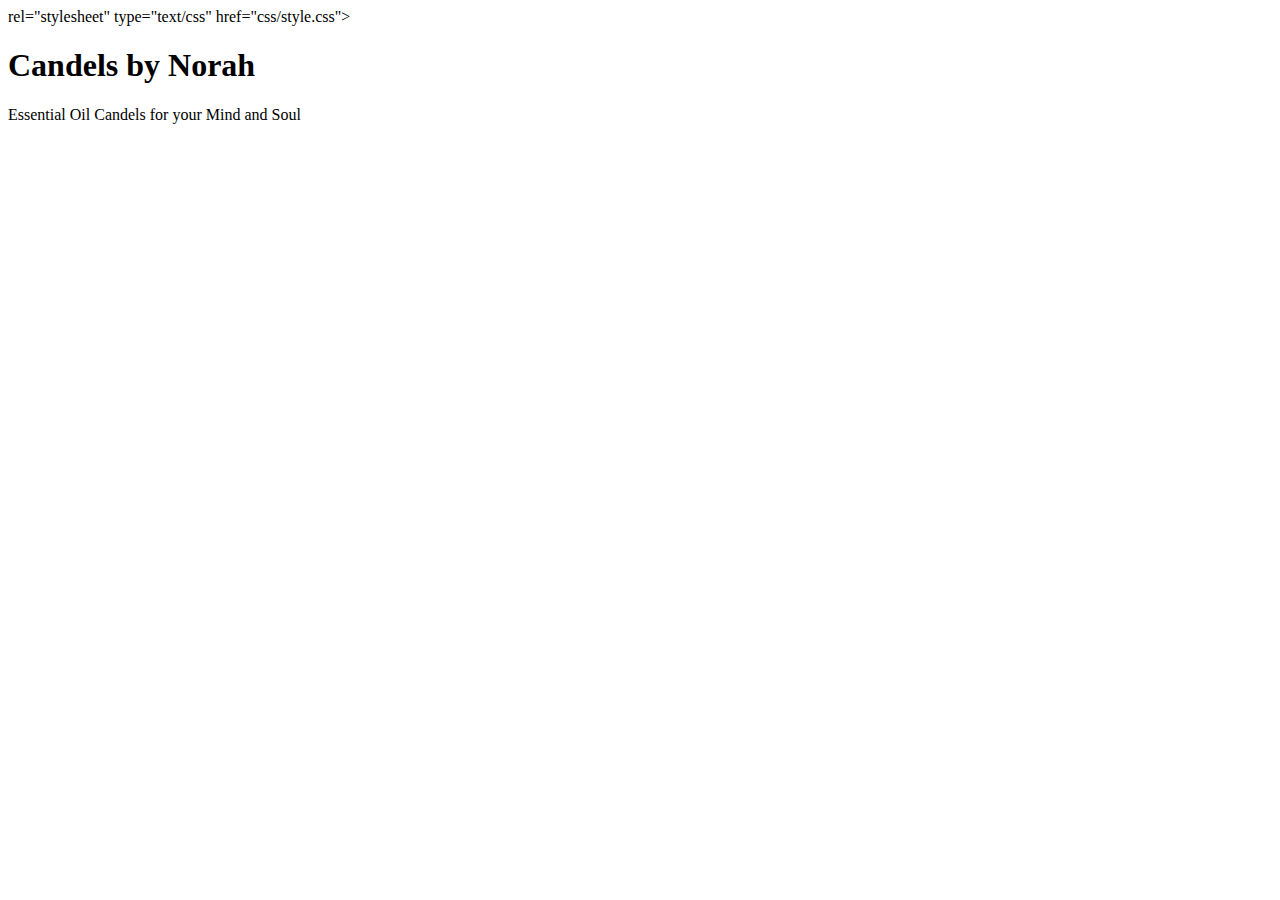
<file: unit_1/index.html>
<!DOCTYPE html>
<html>
<head> rel="stylesheet" type="text/css" href="css/style.css">
<title>Candels by Norah</title>
<body>
	<h1>Candels by Norah</h1>
	<p>Essential Oil Candels for your Mind and Soul</p>
</file>
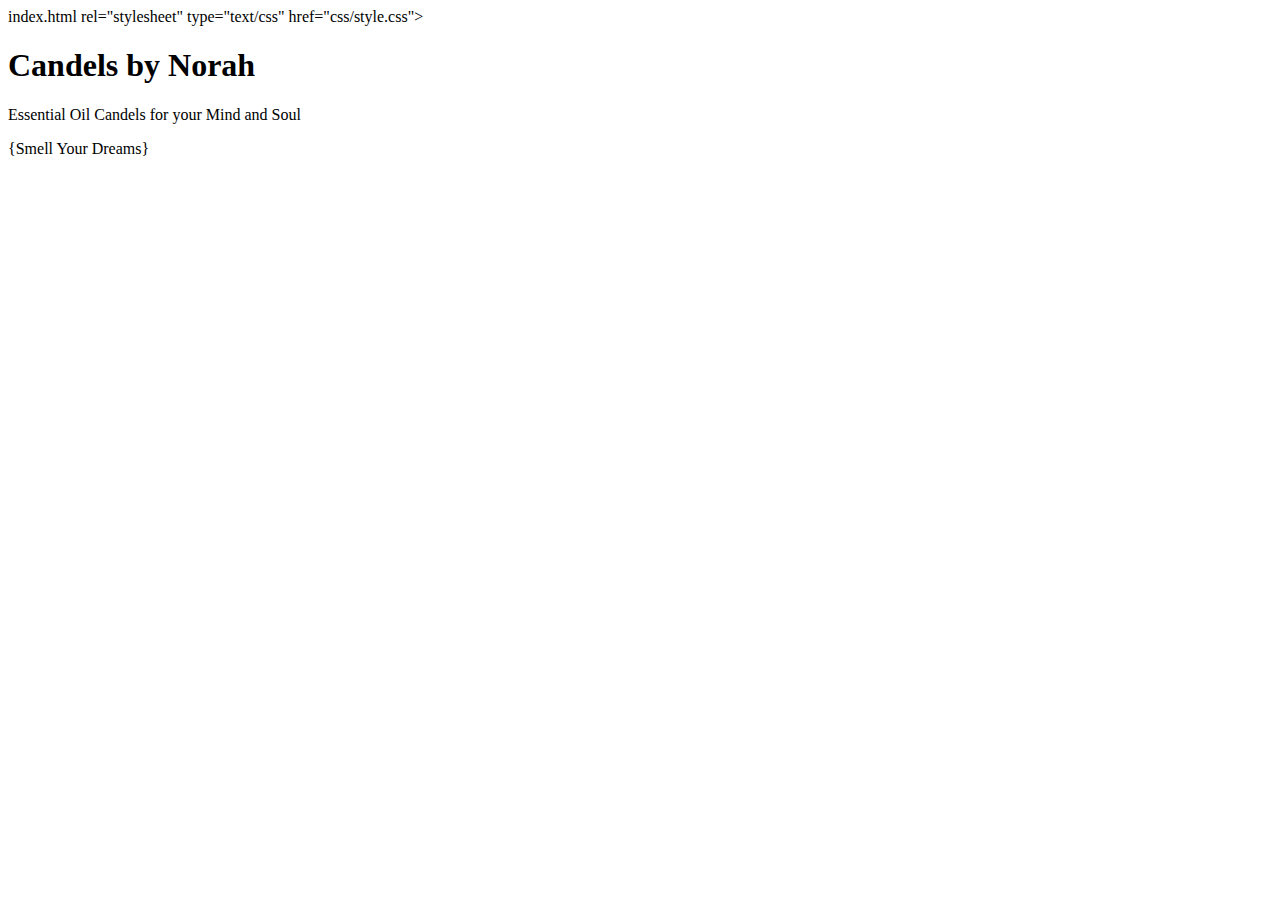
<file: unit_3/index.html>
index.html
<!DOCTYPE html>
<html>
<head> rel="stylesheet" type="text/css" href="css/style.css">
<title>Candels by Norah</title>
<body>
	<h1>Candels by Norah</h1>
	<p>Essential Oil Candels for your Mind and Soul</p>	
	<div class="slogan">{Smell Your Dreams}</div>
	<img src="https://fee.org/media/26184/scentedcandle.jpg"
</file>
